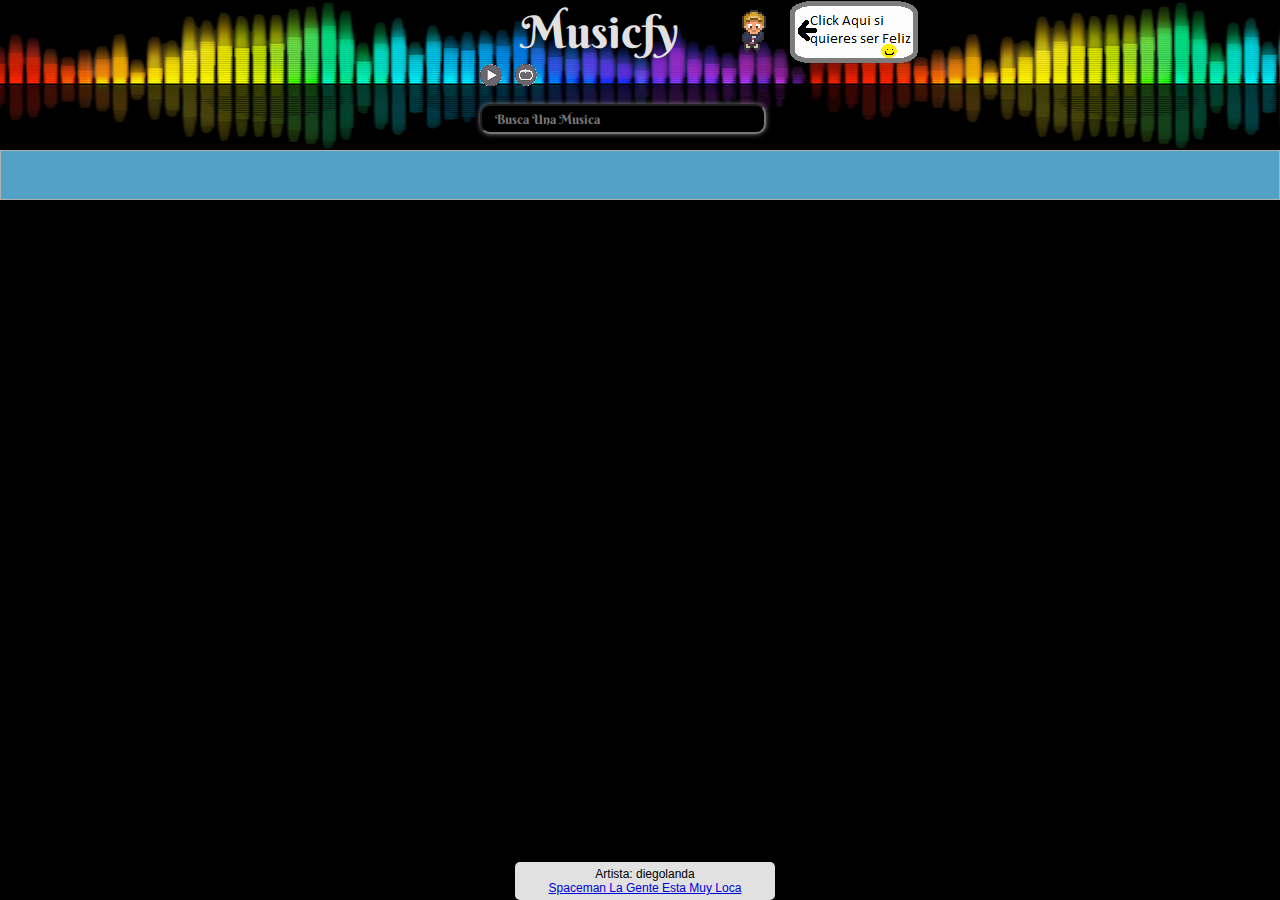
<file: index.html>
<!DOCTYPE html>
<html lang="es">
<head>
                <meta charset="utf-8">
                
                <title>Musicfy</title>
                <link type="text/css" href="css/style.css" rel="stylesheet" />   
                 
                <script type="text/javascript" src="js/lib/jquery.min.js"></script> <!-- jQuery 1.5.1 -->
                <script type="text/javascript" src="js/lib/jquery.jplayer.js"></script> <!-- jPlayer 2.0.9 -->
                
                <script type="text/javascript" src="js/lib/mod.csstransitions.min.js"></script>
                <script type="text/javascript" src="js/lib/jquery.spritely.js"></script>
                <script type="text/javascript" src="js/boot.js"></script>  
</head>

<body>
                <div id="musicEqualizer"></div>
                <div id="loading"></div>
		<div id="dialogo"></div>
                <div id="nowPlaying">Artista: diegolanda<br/><a href="https://soundcloud.com/diegolanda/spaceman-la-gente-esta-muy" target='_blank'>Spaceman La Gente Esta Muy Loca</a></div>
		<div id="contenidoDialogo">
		    <div id="contenido">
                                <h1 class="Berkshire" style="margin-top: 10px;">Musicfy</h1>
                                <p class="Berkshire justificado">
                                                Musicfy (pronunciado miu.sik.fai) es un proyecto dirigido por <a href="http://www.kudosideas.com" target="_blank">Kudos Ideas</a>,
                                                con el prop&oacute;sito de educar y tambien incentivar a j&oacute;venes en el desarrollo de aplicaciones.
                                </p>
                                <p class="Berkshire justificado">
                                                Con Musicfy podr&aacute;s buscar m&uacute;sicas que se encuentran en Soundcloud y poder escucharlas dentro de tu Facebook,
                                                todav&iacute;a se encuentra en una fase de prueba. Y podemos asegurar que funciona en Google Chrome y pronto en Firefox.
                                                <br/> Si utilizas otro navegador, lamento decirte que no aseguramos que el programa funcione.
                                </p>
                                <p class="Berkshire justificado">
                                                En el boton de la izquierda podras encontrar a las personas que estuvieron involucradas en este desarrollo,
                                                como tambien poder compartir esta aplicacion en Facebook o Twitter.
                                                <br/> Esperamos que te agrade el software y podamos seguir mejorandolo con el tiempo.
                                </p>
                                <p class="Berkshire justificado">
                                                Los chicos que confiaron en Kudos Ideas y ahora son unos desarrolladores Juniors son:<br/>
                                                - Acu&ntilde;a Sebastian <br/>
                                                - Landa Mauricio <br/>
                                                - Quispe Andres <br/>
                                </p>
                                <section class="Berkshire justificado">
                                                <h1>Agradecimientos</h2>
                                                <a href="http://www.kudosideas.com" target="_blank">Kudos Ideas</a> quiere agradecer a:<br/>
                                                - A <a href="http://www.vivabolivia.org" target="_blank">Viva Bolivia</a> por habernos financiado con un porcentaje en este proyecto <br/>
                                                - A Adelante Bolivia por el prestamo de un equipo de computo <br/>
                                                - A los padres de los participantes por confiar en nosotros <br/>
                                                <p style="font-size: 12px;">* Kudos Ideas patrocino el resto de los gastos</p>
                                </section>
                                <section class="Berkshire justificado">
                                                <h2>Gracias!</h2>
                                                <a href="http://www.soundcloud.com" target="_blank"><img src="images/soundcloud.png"/></a>
                                                <a href="http://www.kudosideas.com" target="_blank"><img src="images/kudosideas.png"/></a>
                                                <a href="http://www.vivabolivia.org" target="_blank"><img src="images/vivabolivia.gif"/></a>
                                </section>
                                <p class="Berkshire justificado">
                                                <br/>
                                                * Estamos en busca de patrocinio para continuar desarrollando este software, si eres
                                                una empresa, persona individual que desea colaborarnos con el desarrollo o simplemente
                                                quieres ponerte en contacto con nosotros y preguntarnos algo, envianos un mensaje a:
                                                contacto@kudosideas.com
                                </p>
                    </div>
		<div id="panel">
				<div id="panelContenido">
                                        <div id="contenedorLinks">
                                                <a title="Facebook" href="https://www.facebook.com/sharer.php?u=http://www.kudosideas.com/musicfy/&t=Kudos Ideas Musicfy" target="_blank"><img class="link" src="images/facebook.png" /></a>
                                                <a title="Twitter" href="https://twitter.com/share?url=http://www.kudosideas.com/musicfy/" target="_blank"><img class="link" src="images/twitter.png"/></a>
                                                <a href="https://www.facebook.com/andresmauricio.quispesantelices" target="_blank" title="Andres Quispe"><img class="link" src="images/tumche.png"/></a>
                                                <a href="https://www.facebook.com/sebastian.acunaormeno" title="Sebastian Acu&ntilde;a" target="_blank" title="Sebastian Acu&ntilde;a"><img class="link" src="images/sebatman.png"/></a>
                                                <a href="https://www.facebook.com/pages/Kudos-Ideas/394170560639779" title="Diego Landa" target="_blank" title="Diego Landa"><img class="link" src="images/diegolanda.png"/></a>
                                                <a href="https://www.facebook.com/123TheHunter321" target="_blank" title="Mauricio Landa"><img class="link" src="images/mauricio123456.png"/></a>
                                        </div>
                                </div>
				<div id="icono"></div>
		</div>
		</div>
                
                <section>
                    <div id="main">
                        <div id="logo">
                            <div id="ricky"></div>
                            <div id="click"></div>
                            <div id="musicfy">Musicfy</div>
                        </div>
                        <div>
                            <a href="#" class="jp-play" title="play"><img src="images/play.png" /></a>
                            <a href="#" class="jp-pause" title="pause" style="display:none"><img src="images/pause.png" /></a>
                            <a href="#" class="jp-restart" title="restart"><img src="images/restart.png" /></a>
                        </div>
                        <input id="SCbusqueda" type="text" placeholder="Busca Una Musica" />
                        
                    </div>
                    
                    <div id="soundcloud">
                        <div id="waveform" class="progress-container">
                            <div class="waveform-container">
                                <img id="waveform-img" />
                            </div>
                            <div class="jp-progress">
                                <div class="jp-seek-bar">
                                    <div class="jp-play-bar"></div>
                                </div>
                            </div>
                        </div>
                    </div>
                </section>
		
                <script src="http://connect.soundcloud.com/sdk.js"></script>
                <div id="jquery_jplayer_1"></div>
                <section>       
                                <div id="SCresultados"></div>
                </section>
</body>
</html>
</file>
<file: css/style.css>
@import url(http://fonts.googleapis.com/css?family=Berkshire+Swash);
*{
	margin: 0px;
	padding: 0px;
}
.Berkshire{
	font-family: 'Berkshire Swash', cursive;
	text-align: center;
}
.justificado{
	text-align: justify;
	padding: 20px 20px 20px 30px;
	font-size: 20px;
	font-weight: lighter;
}
.justificado img{
	max-width: 150px;
	max-height: 70px;
}
.justificado a{
	color: rgb(100,100,100);
	text-decoration: underline;
	transition: all 1s;
}
.justificado a:hover{
	color: rgb(50,50,50);
	text-decoration: none;
	transition: all 1s;
}
body {
	height: 100%;
	width: 100%;
	display: block;
	background: black;
	font-family: Verdana, Helvetica, Arial, "Lucida Grande";
	font-size: 12px;
}

a img{
	border: none;
	outline:none;
	margin-right: 10px;
}

input[type="text"] {
	font-family: 'Berkshire Swash', cursive;
	color: rgb(225,225,225);
	border-radius: 10px;
	box-shadow: 0px 0px 5px grey;
	background-color: black;
	margin: 15px 15px 0 0;
	padding: 5px 13px 5px 13px;
	width: 80%;
}

input[type="text"]:focus {
    outline: none;   
}

.progress-container {
	position: relative;
	height: 50px;
	width:100%;
}
.waveform-container {
	top: 0px;
}
.waveform-container img {
	width:100%;
	height: 50px;
	background-color: rgb(34,169,228);
}
.jp-progress {
	position: absolute;
	top: 0px;
	width:100%;
	height: 50px;
}
.jp-seek-bar {
	height: 50px;
	background-color: #fff;
	opacity: 0.4;
	cursor: pointer;
}
.jp-play-bar {
	height: 50px;
	background-color: #000;
	opacity: 0.4;
	cursor: pointer;
}

.music:hover{
        box-shadow: 5px 5px 5px black;
        -moz-transform: scale(1.05);
        -webkit-transform: scale(1.05);
        -webkit-transition: all 0.5s;
        -moz-transition: all 0.5s;
}
.music {
	cursor: pointer;
        background: lightgrey;
        display: inline-table;
        width: 150px;
        height: 250px;
        margin: 5px;
        padding: 5px;
	overflow: hidden;
	-webkit-transition: all 0.5s;
        -moz-transition: all 0.5s;
}
.music img {
        cursor: pointer;
        width: 100%;
        height: 150px;
        margin: 0px;
        padding: 0px;
}

.music .contenido{
	width: 100%;
	height: 100px;
	overflow-x: hidden;
	overflow-y: auto;
	margin: 0px;
        padding: 0px;
}
#musicEqualizer{
        width: 100%;
        height: 150px;
        background: url('../images/musicEqualizer.png') repeat-x;
        background-size: 853px 150px;
        position: absolute;
        top: 0px;
        z-index: -2;
}

#ricky{
        cursor: help;
        display: inline-block;
        background: url('../images/ricky.png');
        width: 64px;
        height: 64px;
}

#main{
        font-family: 'Berkshire Swash', cursive;
	color: rgb(225,225,225);
        margin: 0 auto;
        padding: 0px;
        height: 150px;
        width: 320px;
}

#logo{
        height: 64px;
}

#musicfy{
        width: 75%;
        margin-top: 4px;
        float: left;
        height: 60px;
        font-size: 45px;
        text-align: center;
}
    
#loading {
        background-color: rgb(225,225,225);
        opacity: 0.5;
        position: absolute;
        top: 0px;
        left: 0px;
        width: 100%;
        height: 100%;
        padding: 0px;
        margin: 0px;
        font-family: 'Englebert', sans-serif;
        font-size: 25px;
        z-index: 50;
}
    
#SCresultados{
	position: fixed;
        overflow: auto;
        height: 75%;
	width: 100%;
}
#containerResultados{
	margin: 10px;
	overflow-y: auto;
	overflow-x: hidden;
}
#containerResultados{
	display: inline-block;
}

#dialogo{
	display: none;
	position: absolute;
	z-index: 50;
	background: grey;
	opacity: 0.8;
	width: 100%;
	height: 100%;
}

#contenidoDialogo{
	display: none;
	position: absolute;
	z-index:51;
	background: rgb(245,245,245);
	width:80%;
	height:80%;
	top:10%;
	left: 50%;
	margin-left: -40%;
	overflow-y: auto;
	overflow-x:hidden;
	border-radius: 10px;
}

#panel{
	position: absolute;
	left: 0px;
	top: 50%;
	margin-top: -125px;
        height: 250px;
	width: 125px;
}

#panelContenido{
	background: white;
        float: left;
        margin: 0px;
        padding: 0px;
        width: 80px;
        height: 250px;
	box-shadow: 5px 5px 5px grey;
}

#icono{
        float: left;
        width: 25px;
        height: 25px;
        background: url("../images/arrowL.png");
        margin-top: 113px;
        cursor: pointer;
}

.link{
        display: block;
        width: 50px;
        height: 50px;
        margin: 5px;
}

.link:hover{
        transition: all 0.5s;
	-webkit-transition: all 0.5s;
	border: solid 2px white;
	box-shadow: 5px 5px 4px grey;
        cursor: pointer;
        transform: rotate(15deg);
	-webkit-transform: rotate(15deg);
}

#contenedorLinks{
        height: 250px;
        overflow: scroll;
        overflow-y:scroll;
        overflow-x:hidden;
}

#click{
	cursor: pointer;
	background: url("../images/click.png");
	width: 128px;
	height: 64px;
	position: absolute;
	top: 0px;
	z-index: 10;
	left: 50%;
	margin-left: 150px;
}
#nowPlaying{
	width: 250px;
	min-height: 20px;
	border-radius: 5px;
	position: absolute;
	bottom: 0px;
	background: rgb(250,250,250);
	text-align: center;
	left: 50%;
	margin-left: -125px;
	padding: 5px;
	opacity: 0.9;
	z-index: 10;
}
</file>
